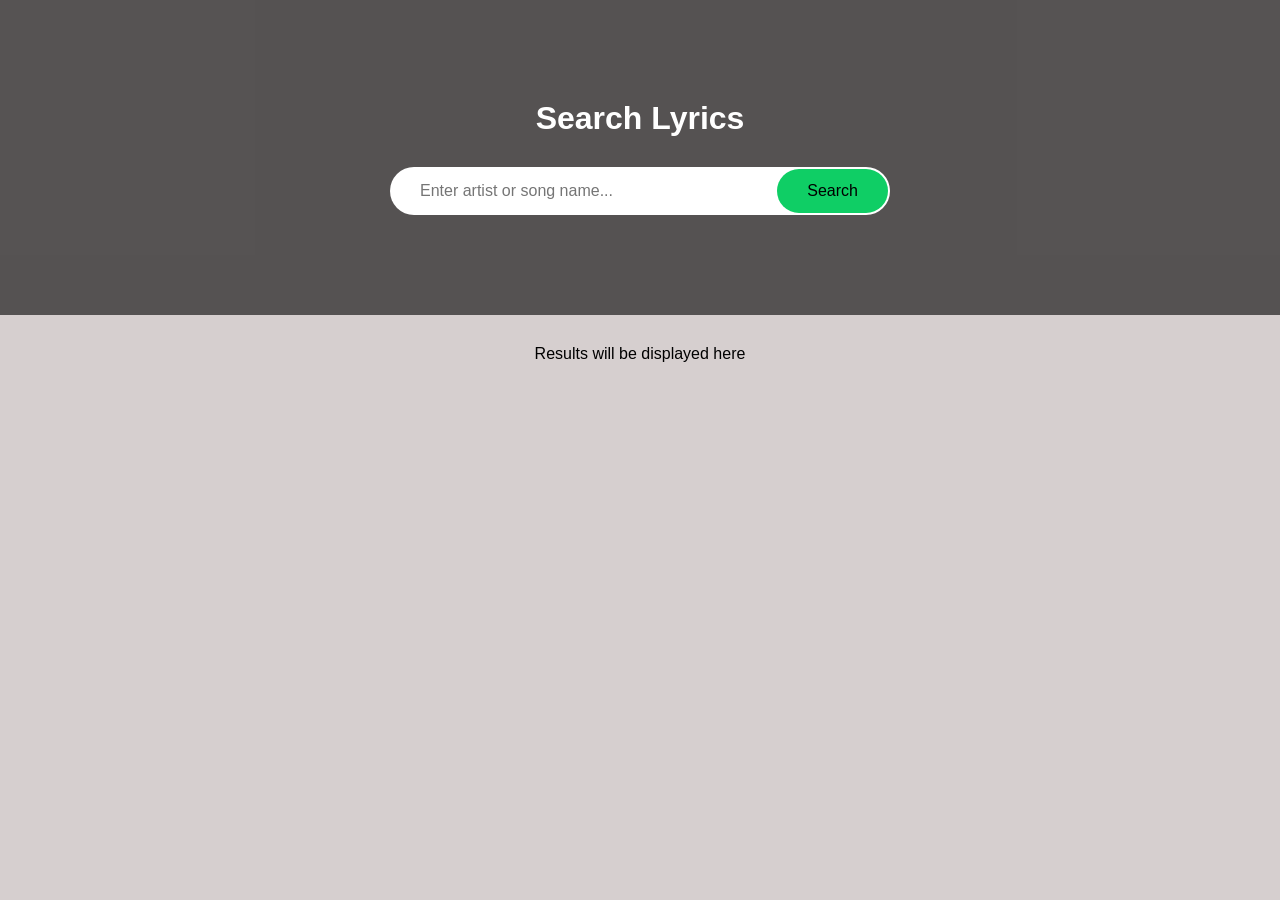
<file: index.html>
<!DOCTYPE html>
<html lang="en">
  <head>
    <meta charset="UTF-8" />
    <meta name="viewport" content="width=device-width, initial-scale=1.0" />
    <meta http-equiv="X-UA-Compatible" content="ie=edge" />
    <link
      href="[data-uri]"
      rel="icon"
      type="image/x-icon"
    />
    <link rel="stylesheet" href="style.css" />
    <title>Search Lyrics</title>
  </head>
  <body>
    <header>
      <h1>Search Lyrics</h1>

      <form id="form">
        <input
          type="text"
          id="search"
          placeholder="Enter artist or song name..."
        />
        <button>Search</button>
      </form>
    </header>

    <div id="result" class="container">
      <p>Results will be displayed here</p>
    </div>

    <div id="more" class="container centered"></div>

    <script src="script.js"></script>
  </body>
</html>
</file>
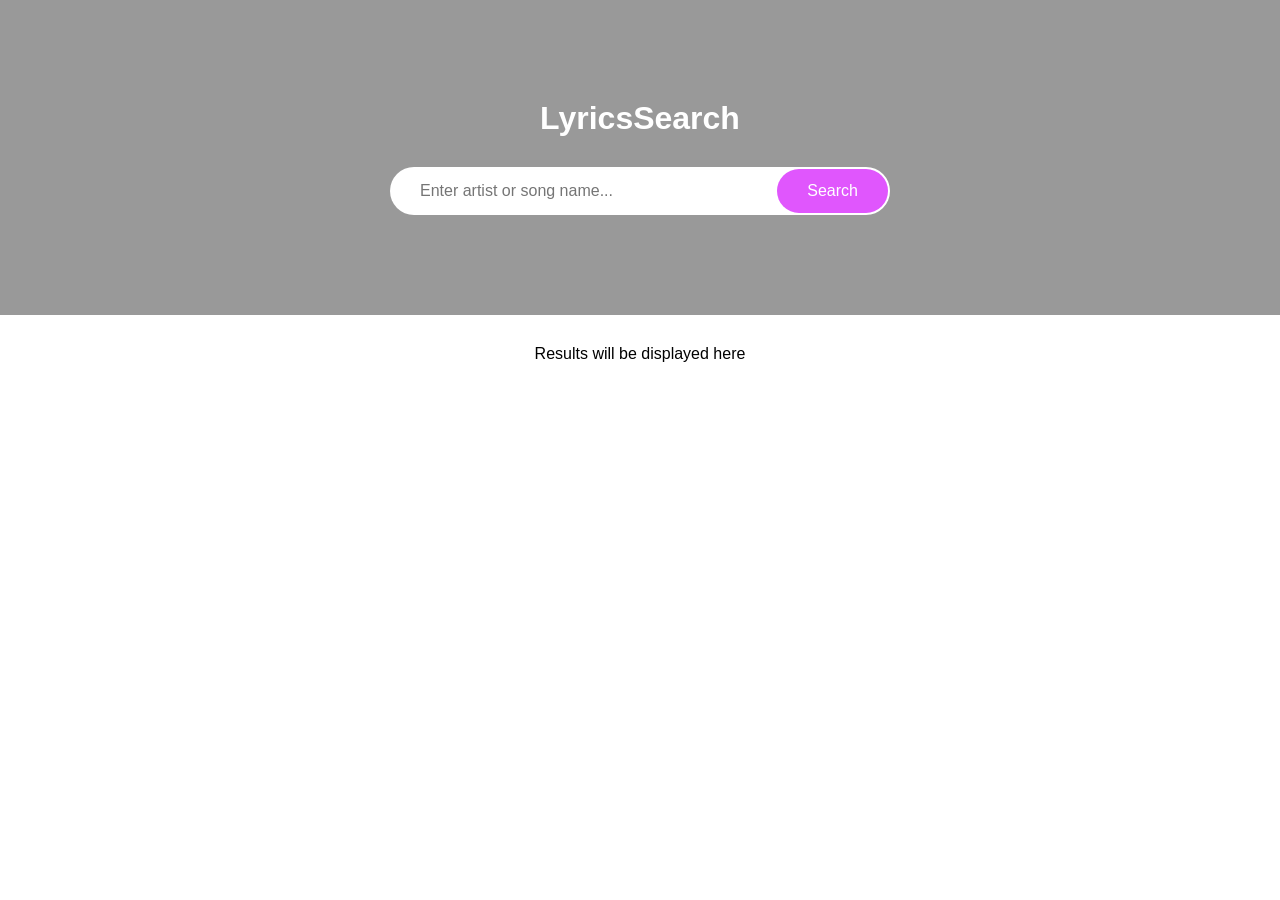
<file: searchLyrics/index.html>
<!DOCTYPE html>
<html lang="en">
  <head>
    <meta charset="UTF-8" />
    <meta name="viewport" content="width=device-width, initial-scale=1.0" />
    <meta http-equiv="X-UA-Compatible" content="ie=edge" />
    <link
      href="[data-uri]"
      rel="icon"
      type="image/x-icon"
    />
    <link rel="stylesheet" href="style.css" />
    <title>LyricsSearch</title>
  </head>
  <body>
    <header>
      <h1>LyricsSearch</h1>

      <form id="form">
        <input
          type="text"
          id="search"
          placeholder="Enter artist or song name..."
        />
        <button>Search</button>
      </form>
    </header>

    <div id="result" class="container">
      <p>Results will be displayed here</p>
    </div>

    <div id="more" class="container centered"></div>

    <script src="script.js"></script>
  </body>
</html>
</file>
<file: style.css>
* {
  box-sizing: border-box;
  margin: 0;
  padding: 0;
}
body {
  background-color: rgb(214, 207, 207);
  font-family: Arial, Helvetica, sans-serif;
  margin: 0;
}
button {
  cursor: pointer;
}
button:active {
  transform: scale(0.92);
}
input:focus,
button:focus {
  outline: none;
}
header {
  background-image: url("https://images.unsplash.com/photo-1487215078519-e21cc028cb29?ixlib=rb-1.2.1&ixid=eyJhcHBfaWQiOjEyMDd9&auto=format&fit=crop&w=1050&q=80");
  background-repeat: no-repeat;
  background-size: cover;
  background-position: center center;
  color: #fff;
  display: flex;
  flex-direction: column;
  align-items: center;
  justify-content: center;
  padding: 100px 0;
  position: relative;
}
header::after {
  content: "";
  position: absolute;
  top: 0;
  left: 0;
  height: 100%;
  width: 100%;
  background-color: rgba(0, 0, 0, 0.6);
}
header * {
  z-index: 1;
}
header h1 {
  margin: 0 0 30px;
}
form {
  position: relative;
  width: 500px;
  max-width: 100%;
}
form input {
  border: 0;
  border-radius: 50px;
  font-size: 16px;
  padding: 15px 30px;
  width: 100%;
}
form button {
  position: absolute;
  top: 2px;
  right: 2px;
  background-color: #0fce65;
  border: 0;
  border-radius: 50px;
  color: rgb(0, 0, 0);
  font-size: 16px;
  padding: 13px 30px;
}
.btn {
  background-color: #0fce65;
  border: 0;
  border-radius: 10px;
  color: #fff;
  padding: 4px 10px;
}
ul.songs {
  list-style-type: none;
  padding: 0;
}
ul.songs li {
  display: flex;
  align-items: center;
  justify-content: space-between;
  margin: 10px 0;
}
.container {
  margin: 30px auto;
  max-width: 100%;
  width: 500px;
}
.container h2 {
  font-weight: 300;
}
.container p {
  text-align: center;
}
.centered {
  display: flex;
  justify-content: center;
}
.centered button {
  transform: scale(1.3);
  margin: 15px;
}
</file>
<file: searchLyrics/style.css>
* {
  box-sizing: border-box;
  margin: 0;
  padding: 0;
}
body {
  background-color: #fff;
  font-family: Arial, Helvetica, sans-serif;
  margin: 0;
}
button {
  cursor: pointer;
}
button:active {
  transform: scale(0.95);
}
input:focus,
button:focus {
  outline: none;
}
header {
  background-image: url("https://images.unsplash.com/photo-1487215078519-e21cc028cb29?ixlib=rb-1.2.1&ixid=eyJhcHBfaWQiOjEyMDd9&auto=format&fit=crop&w=1050&q=80");
  background-repeat: no-repeat;
  background-size: cover;
  background-position: center center;
  color: #fff;
  display: flex;
  flex-direction: column;
  align-items: center;
  justify-content: center;
  padding: 100px 0;
  position: relative;
}
header::after {
  content: "";
  position: absolute;
  top: 0;
  left: 0;
  height: 100%;
  width: 100%;
  background-color: rgba(0, 0, 0, 0.4);
}
header * {
  z-index: 1;
}
header h1 {
  margin: 0 0 30px;
}
form {
  position: relative;
  width: 500px;
  max-width: 100%;
}
form input {
  border: 0;
  border-radius: 50px;
  font-size: 16px;
  padding: 15px 30px;
  width: 100%;
}
form button {
  position: absolute;
  top: 2px;
  right: 2px;
  background-color: #e056fd;
  border: 0;
  border-radius: 50px;
  color: #fff;
  font-size: 16px;
  padding: 13px 30px;
}
.btn {
  background-color: #8d56fd;
  border: 0;
  border-radius: 10px;
  color: #fff;
  padding: 4px 10px;
}
ul.songs {
  list-style-type: none;
  padding: 0;
}
ul.songs li {
  display: flex;
  align-items: center;
  justify-content: space-between;
  margin: 10px 0;
}
.container {
  margin: 30px auto;
  max-width: 100%;
  width: 500px;
}
.container h2 {
  font-weight: 300;
}
.container p {
  text-align: center;
}
.centered {
  display: flex;
  justify-content: center;
}
.centered button {
}
transform: scale(1.3);
margin: 15px;
</file>
